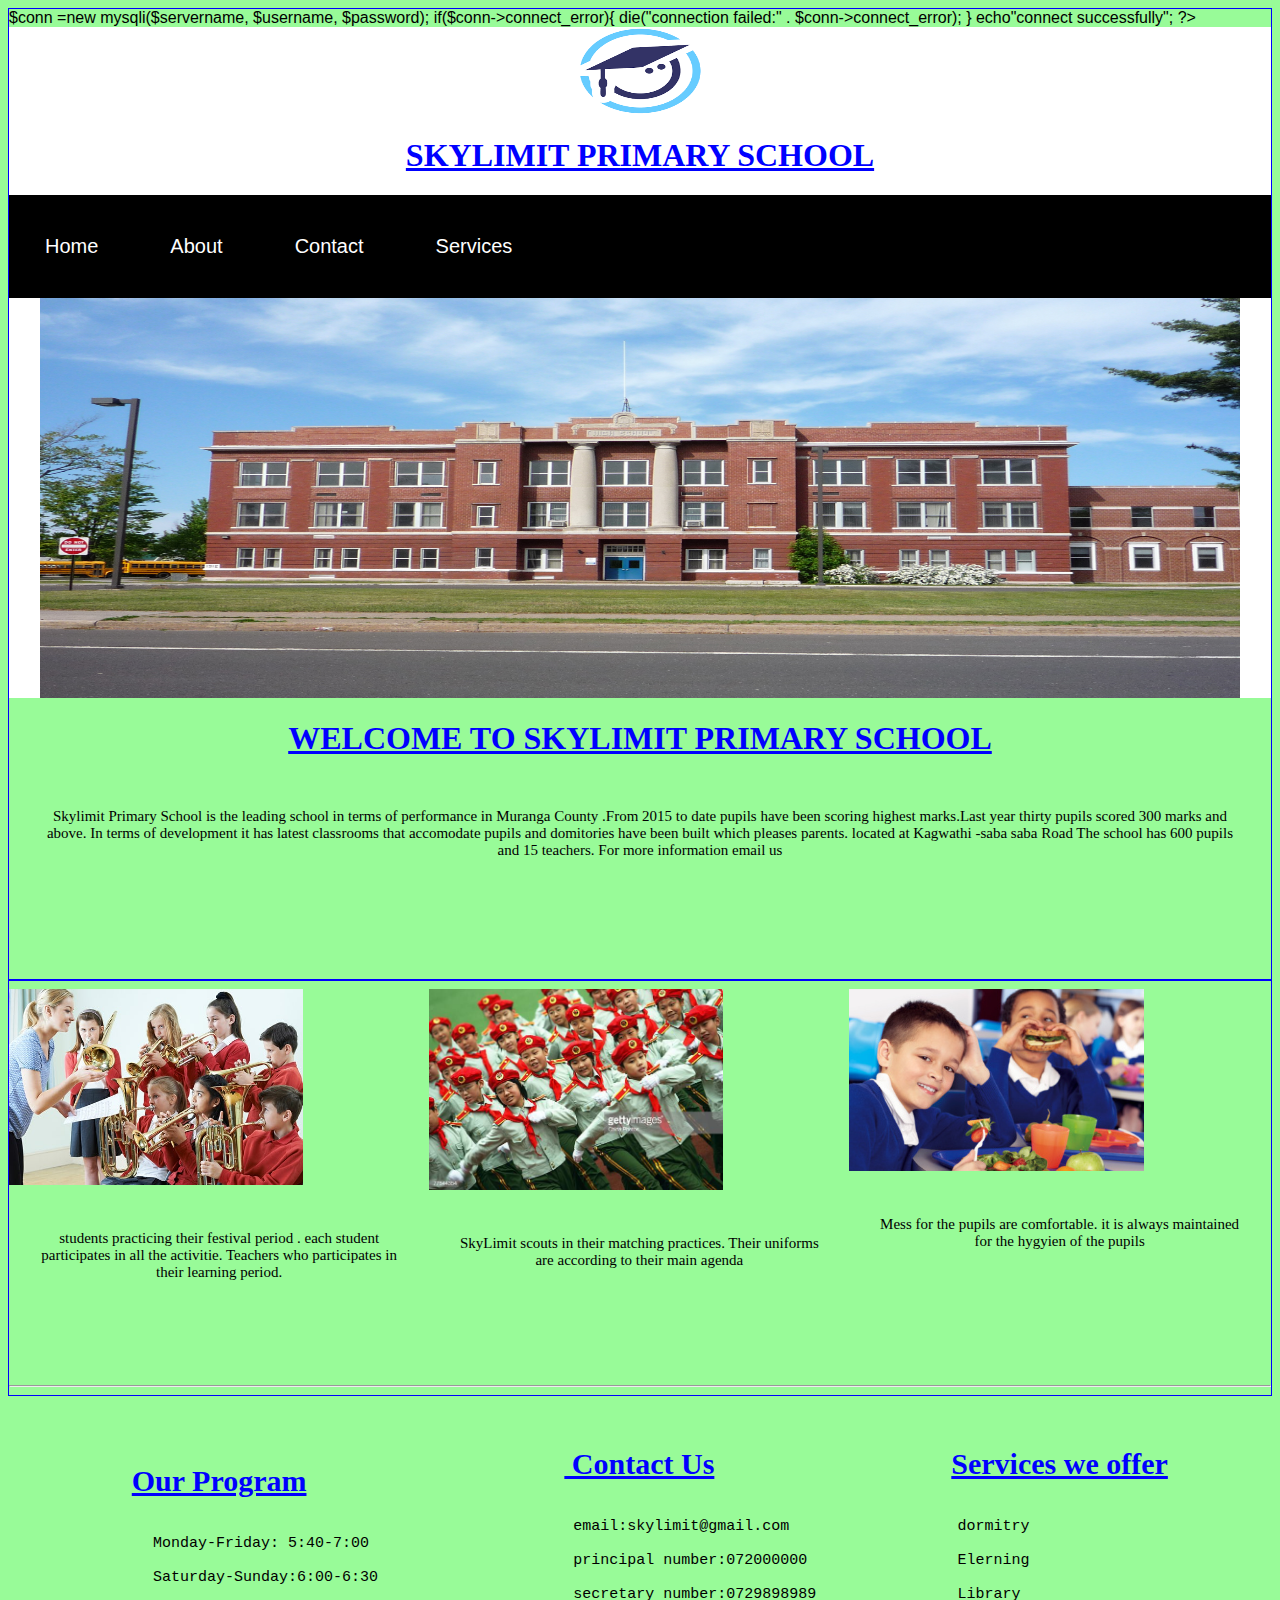
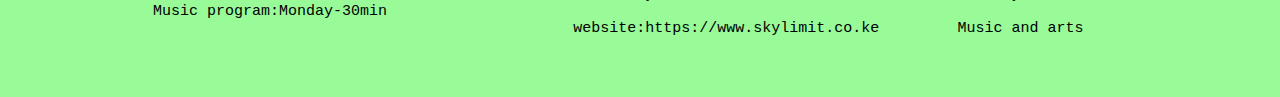
<file: SKYLIMIT/index.html>
<?php

$servername="localhost";
$username="username";
$password="";
<!--create connection-->
$conn =new mysqli($servername, $username, $password);
<!--check connection-->
if($conn->connect_error){
	die("connection failed:" . $conn->connect_error);

}
echo"connect successfully";
?>




<!DOCTYPE html>
<html>
<head>
	<title> school website</title>
</head>
<body>
<div class="about">


		<img src="images/logo.jpg" width="10%" height="10%">
		<h1>SKYLIMIT PRIMARY SCHOOL</h1>


	<ul><li>
		<a href="index.html"> Home</li></a>

		<li>
			<a href="about.html"> About</a>
		</li>
			<li>
				<a href="contact.html">Contact</a>
			</li>
			<li>
			<a href="service.html"> Services</a>
			</li>
		</ul>

		<link rel="stylesheet" type="text/css"href="CSS.css">
	<img src="images/pril.jpg" height="400px" width="1200px" >
</div>
<h1> WELCOME TO SKYLIMIT PRIMARY SCHOOL</h1>
<p>
Skylimit Primary School is the leading school in terms of performance in Muranga County .From 2015 to date pupils have been scoring highest marks.Last year thirty pupils scored 300 marks and above.
In terms of development it has latest classrooms that accomodate pupils
and domitories have been built which pleases parents.
located at Kagwathi -saba saba Road
The school has 600 pupils and  15 teachers.
For more information email us </br>
</p>

</p>
<hr style="border:1px solid blue">
<class id="row">
	<div class="column">
		<img src="images/play.jpg" width="70%">
		<p>
		students practicing their festival period .
		each student participates in all the activitie.
		Teachers who participates in their learning period.
		</p>
	</div>
		<div class="column">
			<img src="images/scout.jpg" width="70%">
			<p>
			SkyLimit scouts in their matching practices.
			Their uniforms are according to their main agenda
		</p>
		</div>
		<div class="column">
			<img src="images/eat.jpg" width="70%">
			<p>
				Mess for the pupils are comfortable.
				it is always maintained for the hygyien of the pupils
			</p>
			<br><br><br><br><br>
		</div>

   <hr>
			<div class="row">
				<div class="column">
					<pre>

           	<h1>Our Program</h1>
           	Monday-Friday: 5:40-7:00<br>
           	Saturday-Sunday:6:00-6:30<br>
           	Music program:Monday-30min<br>
           </pre>
           </div>
				<div class="column">
					<pre>
				<h1> Contact Us</h1>
		email:skylimit@gmail.com</br>
                principal number:072000000</br>
                secretary number:0729898989</br>
                website:https://www.skylimit.co.ke
            </pre>
            </div>

            <div class="column">
            	<pre>
            <h1>Services we offer</h1>
            dormitry<br>
            Elerning<br>
            Library<br>
            Music and arts<br>
        </pre>
        </div>
</body>
</html>
</file>
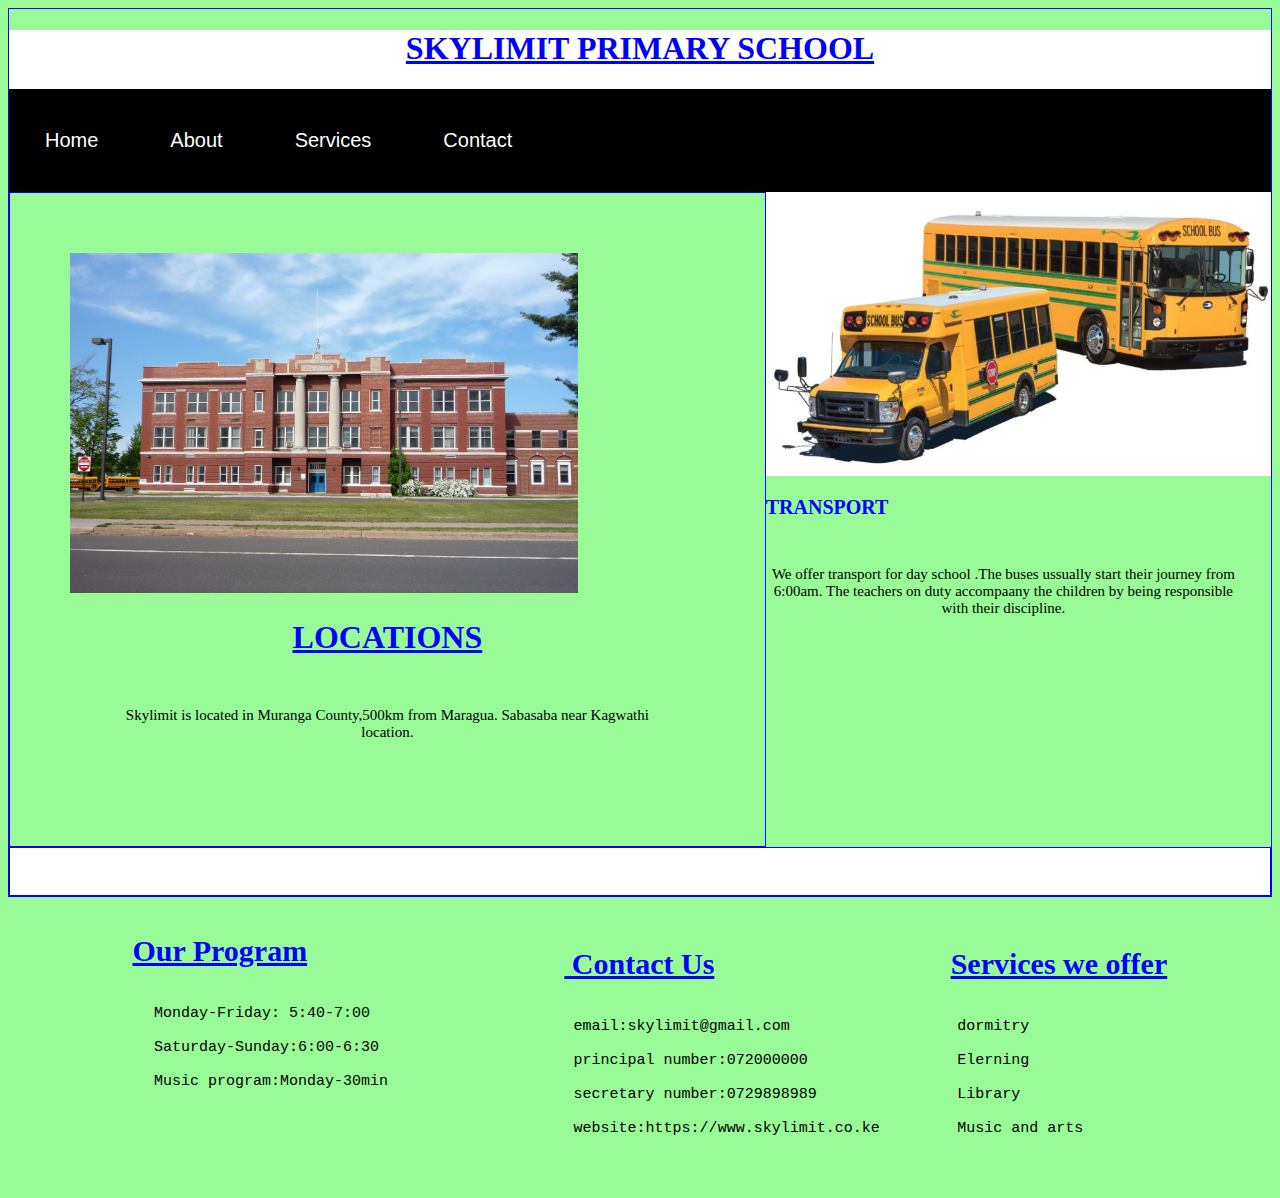
<file: SKYLIMIT/about.html>
<!DOCTYPE html>
<html>
<head>
	<title>About SKYLIMIIT</title>
</head>
<body>
	<header>
	<h1>SKYLIMIT PRIMARY SCHOOL</h1>
<ul><li>
		<a href="index.html"> Home</li></a>
		
		
		<li>
			<a href="about.html"> About</a>
		</li>"
		<li>
			<a href="service.html"> Services</a>
			</li>
			<li>
				<a href="contact.html">Contact</a>
			</li>
		</ul>
		
		<link rel="stylesheet" type="text/css"href="CSS.css">
</header>
<div class="two">
	<div class="one">
<img src="images/pril.jpg" width="80%"alt="location">

	<h1>LOCATIONS</h1>
	<p>
   	Skylimit is located in Muranga County,500km from Maragua. Sabasaba near Kagwathi location.
</p>
</div>
</div>
<div class="one">
	<img src="images/buses.jpg" width="40%">
	<h2>TRANSPORT</h2>
	<p>
		We offer transport for day school .The buses ussually start their journey from 6:00am. The teachers on duty accompaany the children by being responsible with their discipline.

	</p>
</div>
		<div id="container">
			<div class="row">
				<pre>
				<div class="column">
  
           	<h1>Our Program</h1>
           	Monday-Friday: 5:40-7:00<br>
           	Saturday-Sunday:6:00-6:30<br>
           	Music program:Monday-30min<br>
           </pre>
           </div>
				<div class="column">
					<pre>
				<h1> Contact Us</h1>
		email:skylimit@gmail.com</br>
                principal number:072000000</br>
                secretary number:0729898989</br>
                website:https://www.skylimit.co.ke
            </pre>
            </div>

            <div class="column">
            	<pre>
            <h1>Services we offer</h1>
            dormitry<br>
            Elerning<br>
            Library<br>
            Music and arts<br>
        </pre>
        </div>

</body>
</html>
</file>
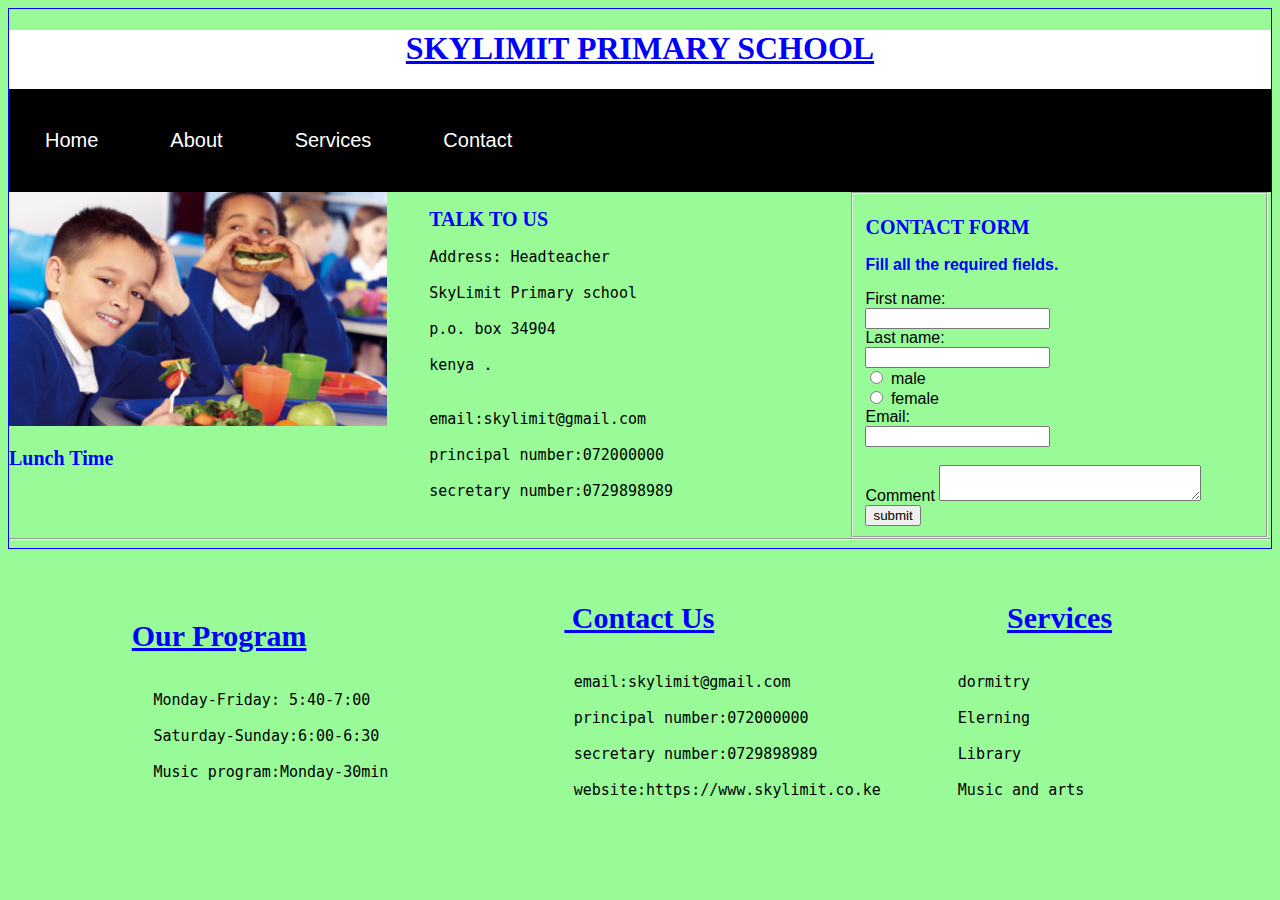
<file: SKYLIMIT/contact.html>
<? php

?>

<!DOCTYPE html>
<html>
<head>
	<title> contact us </title>
</head>
	<link rel="stylesheet" type="text/css" href="CSS.css">
	<body>
		<header>
	
	<h1>SKYLIMIT PRIMARY SCHOOL</h1>
<ul><li>
		<a href="index.html"> Home</li></a>
		
		
		<li>
			<a href="about.html"> About</a>
		</li>
		<li>
			<a href="service.html"> Services</a>
			</li>
			<li>
				<a href="contact.html">Contact</a>
			</li>
		</ul>
	</header>
<div class="row">
	<div class="column">
	<img src="images/eat.jpg" width="90%">
	<h2>Lunch Time</h2>
	<br><br>
</div>
	<div class="column">
	<h2>TALK TO US</h2>
<pre>
Address: Headteacher</br>
SkyLimit Primary school </br>
p.o. box 34904</br>
kenya .</br></br>
email:skylimit@gmail.com</br>
principal number:072000000</br>
secretary number:0729898989</br>
</pre>
</div>
<div class="column">
	<form>
		<fieldset>
		<h2> CONTACT FORM</h2>
		<h3> Fill all the required fields.</h3>
		First name:</br>
<input type="text" name="firstname"value=" "></br>
		Last name:</br>
		<input type="text" name="lastname" value""></br>
		<input type="radio"name="gender"  value="male"> male<br>
		<input type="radio" name="gender"value="female"> female<br>
		Email:<br>
		<input type="text" name="email" value=""></br><br>
		<label for="comment">Comment</label>
		<textarea name="message" row="10" cols="30">
	</textarea><br>
	<input type="submit" value="submit"></br>
</fieldset>
	</form>
</div>
<hr>

<div class="row">
	<div class="column">
					<pre>
  
           	<h1>Our Program</h1>
           	Monday-Friday: 5:40-7:00<br>
           	Saturday-Sunday:6:00-6:30<br>
           	Music program:Monday-30min<br>
           </pre>
           </div>
				<div class="column">
					<pre>
				<h1> Contact Us</h1>
		email:skylimit@gmail.com</br>
                principal number:072000000</br>
                secretary number:0729898989</br>
                website:https://www.skylimit.co.ke
            </pre>
            </div>
            <div class="column">
            	<pre>
            <h1>Services</h1>
            dormitry<br>
            Elerning<br>
            Library<br>
            Music and arts<br>
        </pre>
        </div>
  
       </body>
</html>
</file>
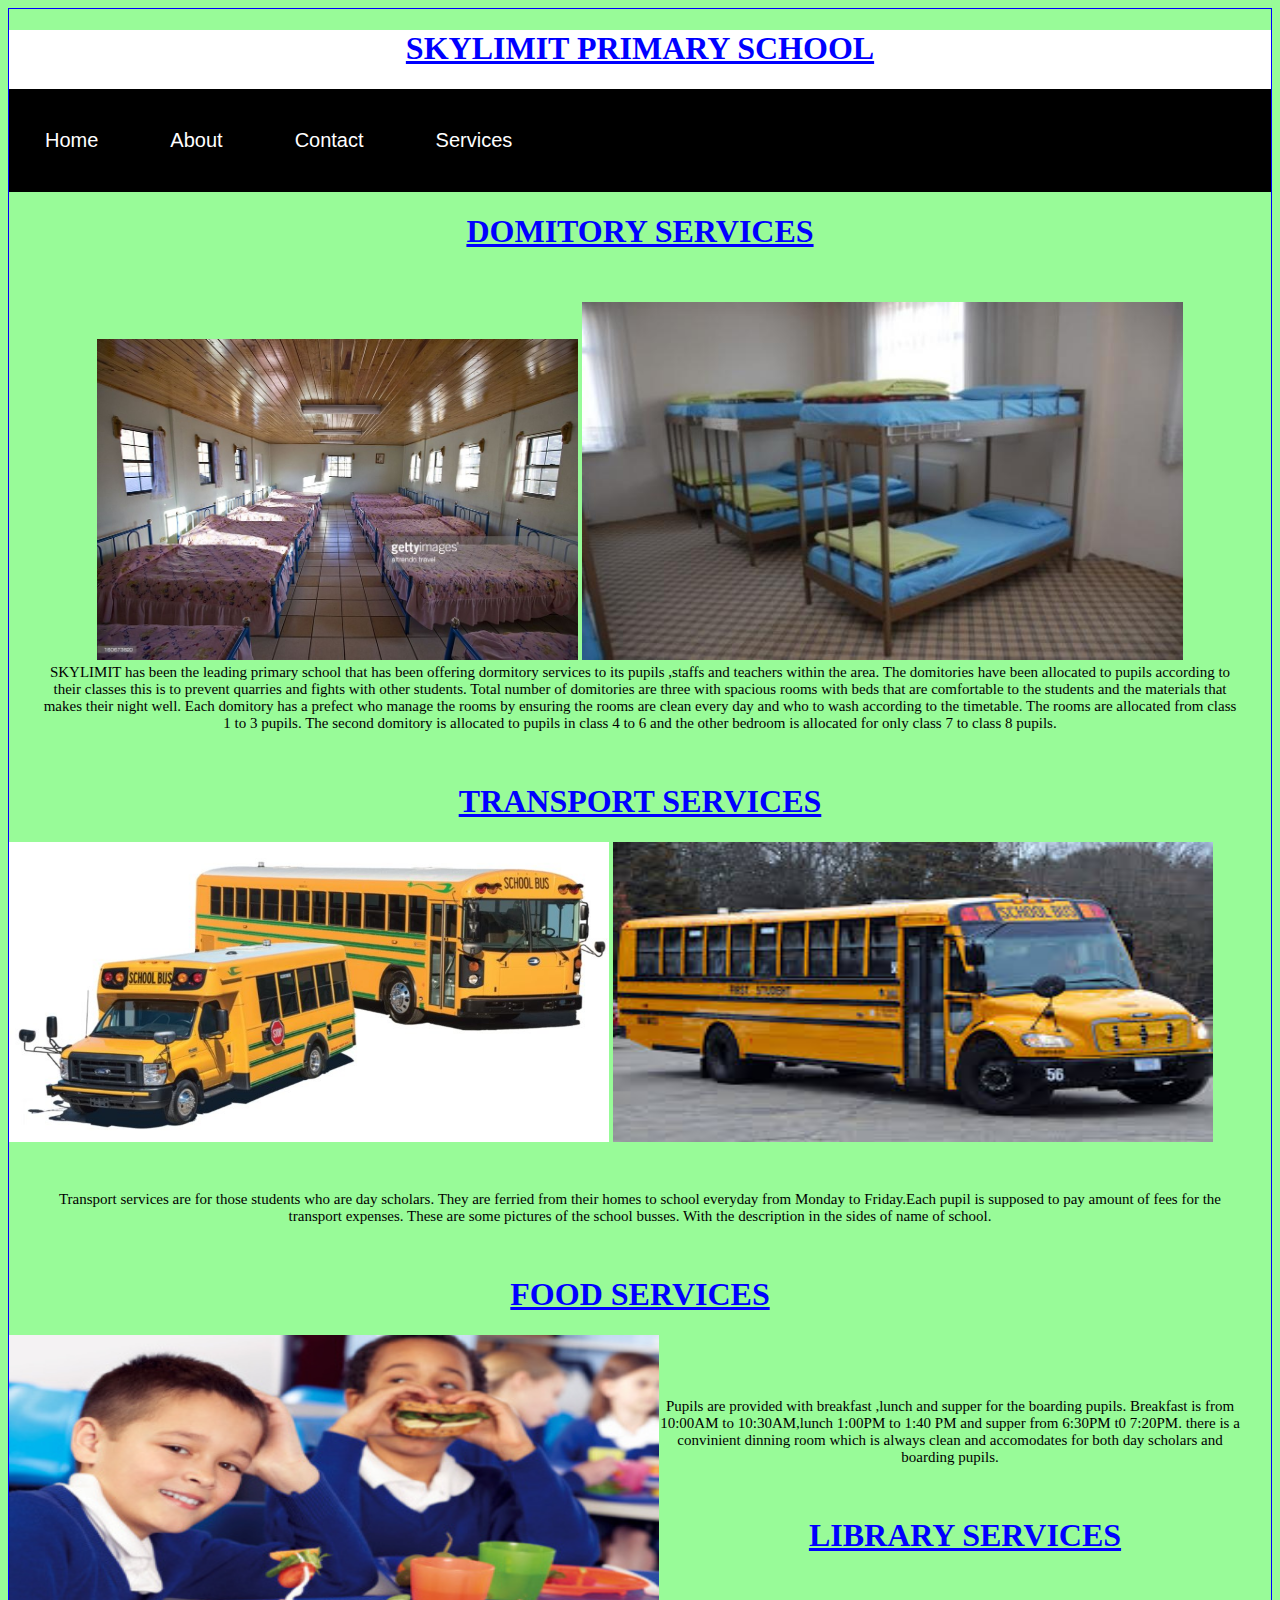
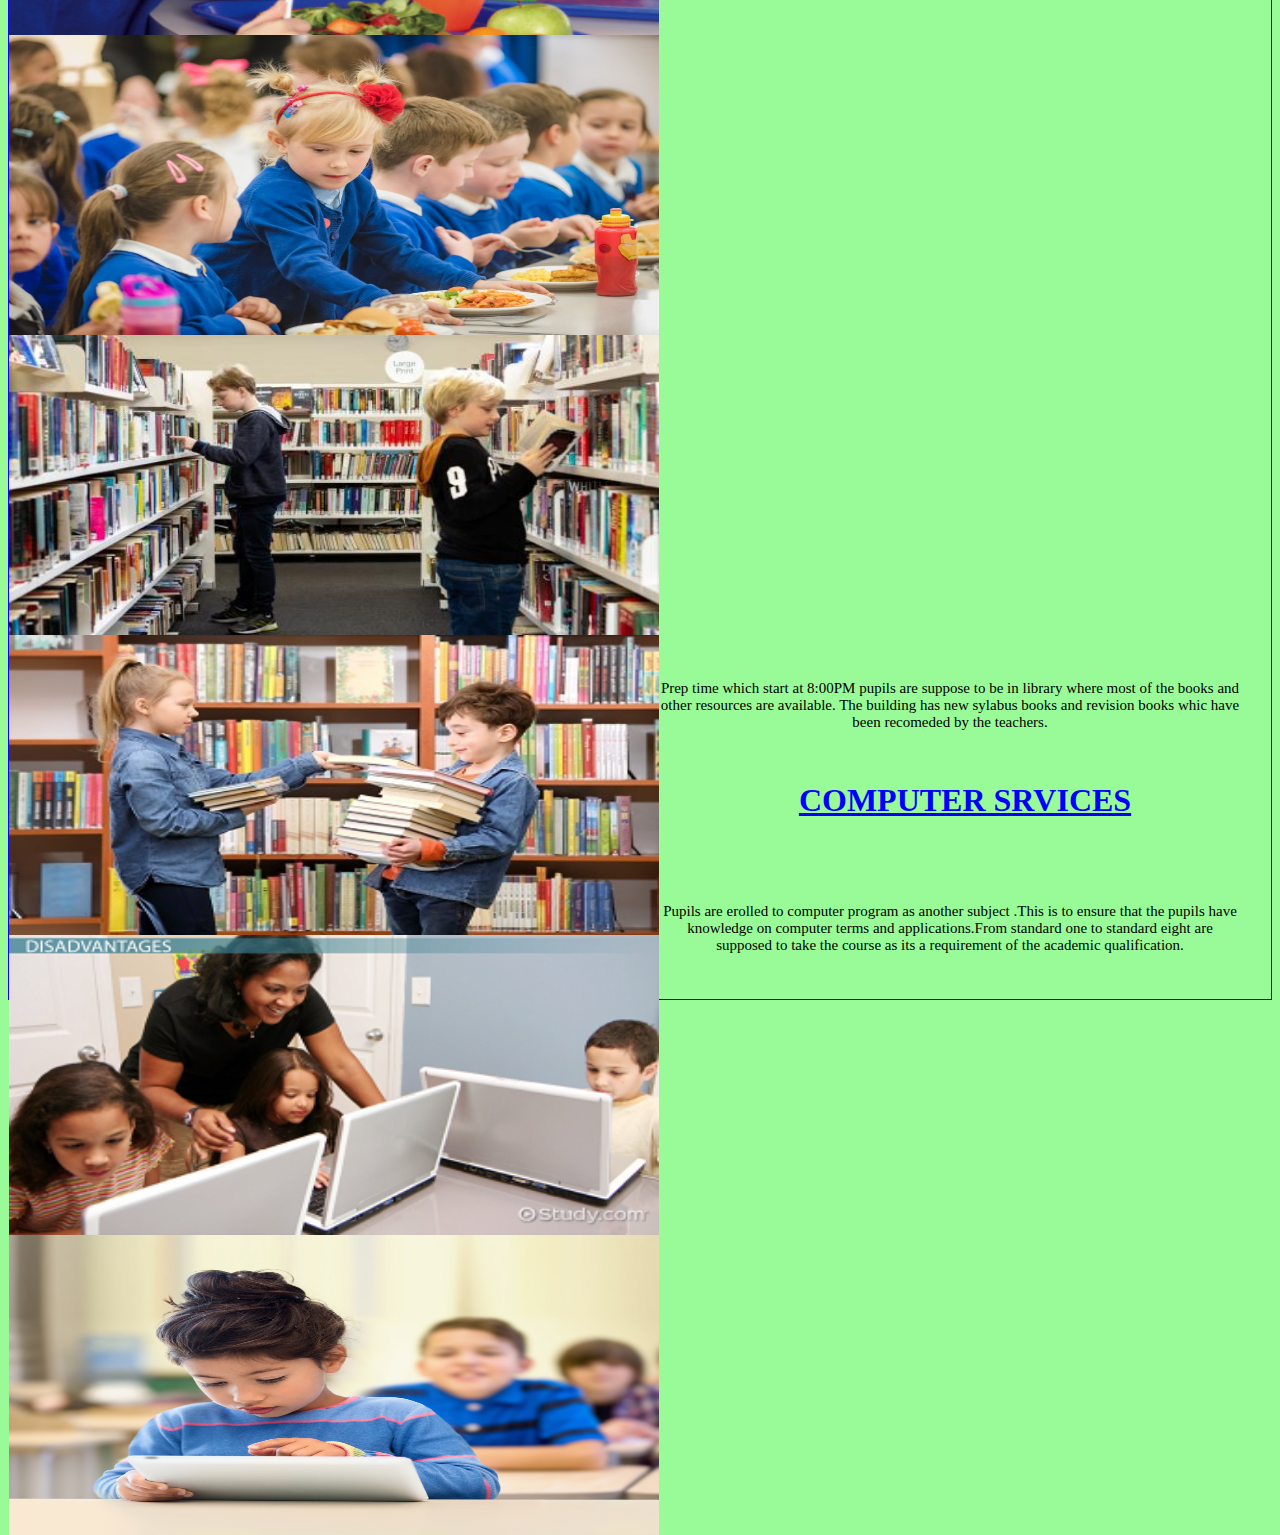
<file: SKYLIMIT/service.html>
<!DOCTYPE html>
<html>
<head>
	<title> SKYLIMIT SERVICES</title>
</head>
<body>
	<link rel="stylesheet" href="CSS.css">
	<header>

	<h1>SKYLIMIT PRIMARY SCHOOL</h1>
</div>
<ul><li>
		<a href="index.html"> Home</li></a>
		
		
		<li>
			<a href="about.html"> About</a>
		</li>
		<li>
				<a href="contact.html">Contact</a>
			</li>
		<li class="dropdown">
			<a href="javascript:void(0)" class="dropbtn"> Services</a>

			<div class="dropdown-content">
			<a href="transport.html"> Transport</a>
			<a href="library.html"> Library</a>
			<a href="dormitory.html"> Dormitory</a>
			</div>
		</li>
	</ul>
		</header>
	
			</ul>
		</div>
	<link rel="stylesheet" type="text/css" href="CSS.css">
	<h1> DOMITORY SERVICES</h1>
	<p>
	
<img src="./images/sleep.jpg" width="40%" height="80%">
<img src="./images/dom.jpg" width="50% " height="50%"></br>

		SKYLIMIT has been the leading primary school that has been offering dormitory services to its pupils ,staffs and teachers within the area.
	The domitories  have been allocated to pupils according to their classes  this is to prevent quarries and fights with other students.
	Total number of domitories  are three with spacious rooms with beds that are comfortable to the students and the materials that makes their night well.
	
	Each domitory has a prefect who manage the rooms by ensuring the rooms are clean every day and who to wash according to the timetable.
	The rooms are allocated from class 1 to 3 pupils.

The second  domitory is allocated to pupils in class 4 to 6 and the other bedroom is allocated for only class 7 to class 8 pupils.
</p>
<h1> TRANSPORT SERVICES</h1>
<img src="./images/buses.jpg" height="300px" width="600px" alt="school busses">
<img src="./images/bus2.jpg" height="300px" width="600px"lign="left"></br>
<p>
	Transport services are for those students who are day scholars. They are ferried from their homes to school  everyday from Monday to Friday.Each pupil is supposed to pay amount of fees for the transport expenses.
	These are some pictures of the school busses. With the description in the sides of name of school.
	
</p>
<h1>FOOD SERVICES</h1>
<img src="./images/eat.jpg"height="300px" width="650px"alt="pupils as they eat" align="left">
	<img src="./images/eat2.jpg"height="300px"width="650px"align="left">
</br>
<P>
	Pupils are  provided with breakfast ,lunch and supper for the boarding pupils.
	Breakfast is from 10:00AM to 10:30AM,lunch 1:00PM to 1:40 PM and supper from 6:30PM t0 7:20PM.
	there is a convinient dinning room which is always clean and accomodates for both day scholars and boarding pupils.
	
</P>

<h1> LIBRARY SERVICES</h1>

<img src="./images/lib2.jpg" height="300px"width="650px" alt="library" align="center">
<img src="./images/lib.jpeg" height="300px" width="650px" align="left">
</br>
<P>
	Prep time which start at 8:00PM pupils are suppose to be in library where most of the books and other resources are available.
	The building has new sylabus books and revision books whic have been recomeded by the teachers.
</P>
<h1> COMPUTER SRVICES</h1>
<img src="./images/comp.png"height="300px"width="650px"align="left" alt="pupils learning ho to use computer">
<img src="./images/comp1.jpg"height="300px"width="650px"align="left" alt="pupils learning ho to use computer">
</br>

<P>
	Pupils are erolled to computer program as another subject .This is to ensure that the pupils have knowledge on computer terms and applications.From standard one to standard eight are supposed to take the course as its a requirement of the academic qualification.
</p>


</body>
</html>
</file>
<file: SKYLIMIT/CSS.css>
body{

	//*background-image:url("ourstudents.jpg");*//
	border-image-width:10px;

	background-size:cover;
	font-family: aerial, helvetica, sans-serif;
	margin: none;
	background-repeat:no-repeat;
	background-color:palegreen;
	font-color:blue;
	border: 55px solid palegreen;
	border:1px solid blue;
size:20px;
}
.caption{
	background-color:blue;
	font-size:20px;
	font-family: verdana;
}
ul{
	list-style-type:none;
	padding:0px;
	overflow: hidden;
	border:0px solid black;
	background-color:black;
	margin:0px;
}
li{
float:left;
	text-align:center;
}
li a,.dropbtn {
	float:left;
	display:block;
	color: white;
	text-align: right;
	padding: 20px 16px;
	font-size: 20px;
	text-decoration: none;
	margin:20px;



}
li a:hover,.dropdown:hover .dropbtn{
	background-color: blue;
}
li.dropdown{
	display:inline-block;

}
.dropdown-content{
	display:none;
	position:absolute;
	background-color: red;
	min-width: 160px;
	box-shadow: 0px 8px 16px 0px;
}
.dropdown-content a{
	color:black;
	padding :12px 16px;
	display: block;
	text-decoration: none;
	text-align: left;

}
.dropdown-content a: hover{
	background-color: grey;

}
li:active{
	background-color: blue;
}
a.href{
font-size: 10px;
font-stretch: normal;
text-align:left;
}
.about{
	background-color: white;
	margin:none;
	padding:none;
	font-family: Bauhaus93
	display:block;
	margin-left: auto;
	margin-right: auto;
	text-align: center;
}

}
h4{
 
font-family:Goudy Stout;
color:blue

}

.change{
	background-color:white;
}

.other{
font-family:VERDANA;
font-color:white;
font-weight:10px;
text-decoration-color:grey;
text-align:center;

}
p{
	padding: 30px;
	font-size:15px;
	color:black;
	font-family:arial black;
	text-align:center;


}
h1{

	color:blue;
	text-align:center; 
	font-family: arial black;
	text-decoration: underline;
}
h2{
	color:blue;
	text-align: left;
	font-size: 20px;
	
	font-family: arial black;
}
.id{
	border:2px solid blue;
}
h3{
	color:blue;
	font-size: 16px;
	text-align: left;
	text-decoration:blink;
	;


}

#nav{
	line-height: 10px;
	background-color: palegreen;
	color: black;
	height: 400px;
	width: 600px;
	float: left;
	padding: 10px;
	font-family: times new roman;
	font-size: 10px;
	text-align: center;
}
#section{
	width: 350px;
	float: left;
	padding: 10px;

}
pre{
	font-size: 15px;

text-align:left;
}
#link{
	background color:transparent;
	text-decoration: none;
color:blue;
}
p{
	text-align: center;
}
.column{
	float:left;
	width:33.3%;



}
.row:after{
	clear:both;
	content:"";


}
@media screen(width:600px){
	.column{
		width:100px;
		background-color: black;
	}
}
footer{
	background-color: white;
}
#container{
	background-color:white;
	border:1px solid blue;
}
header{
	background-color: white;
}
#para{
	text-align: left;
}
.two{
	float:left;
	width:50.3%;
	border: 1px solid blue;
	padding:60px;

}
.one:after{
	content:"";
	display:table;
	clear:both;
	
}
@media screen(width:600px){
	.one{
		width:50%;
	}
}
</file>
